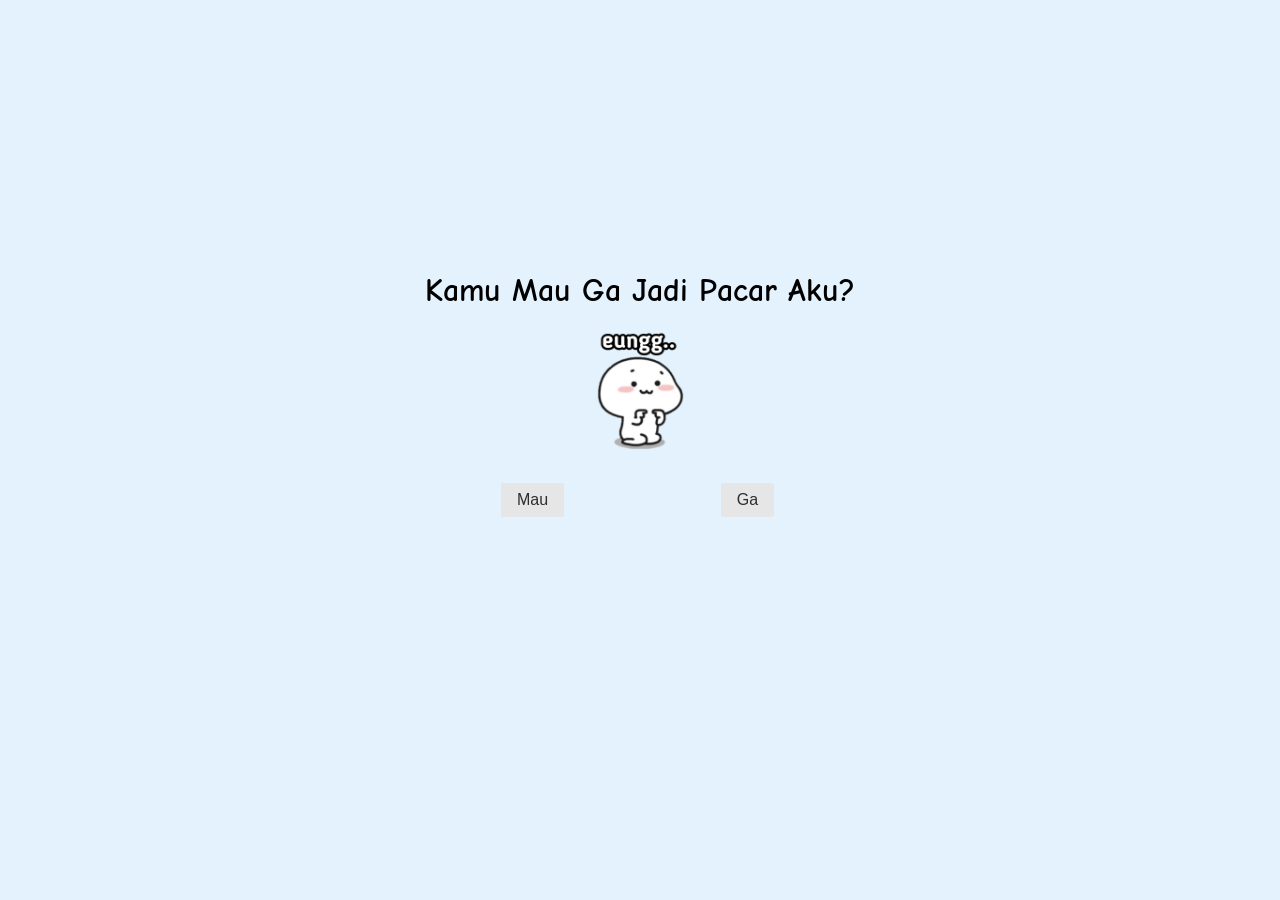
<file: tambahmantan/index.html>
<!DOCTYPE html>
<html lang="en">
<head>
  <meta charset="UTF-8">
  <meta name="viewport" content="width=device-width, initial-scale=1.0">
  <title>Tambah Mantan</title>
  <link rel="stylesheet" href="pure.css">
  <link rel="stylesheet" href="style.css">
</head>
<body>
  <div id="slide-1">
    <div class="center">
      <h1>Kamu Mau Ga Jadi Pacar Aku?</h1>
      <img src="eung.webp" alt="Mau Gk>">
    </div>
    <div class="pure-g">
      <div class="box pure-u-12-24">
        <div>
          <div class="item">
            <button class="pure-button say-yes">Mau</button>
          </div>
        </div>
      </div>
      <div class="box pure-u-12-24">
        <div>
          <div class="item">
            <button class="pure-button say-no">Ga</button>
          </div>
        </div>
      </div>
      <div class="box pure-u-12-24">
        <div>
          <div class="item">
            <button class="pure-button say-no">Ga</button>
          </div>
        </div>
        </div>
      <div class="box pure-u-12-24">
        <div>
          <div class="item">
            <button class="pure-button say-no">Ga</button>
          </div>
        </div>
      </div>
    </div>
  </div>
  <div id="slide-2" style="display: none;">
    <div class="center">
      <h1>Yeaahh, tapi..</h1>
      <h2>Kita Akan Putus dalam <strong id="putusKita"></strong>.</h2>
      <img src="out.webp" id="keluarSana" alt="Keluar Gih>" style="display: none;">
    </div>
  </div>
  <div id="slide-3" style="display: none;">
    <div class="center">
      <h1>Hi Mantanku Yang Ke <strong id="jumlahMantan"></strong></h1>
      <img src="bye.webp" id="byebye" alt="Bye Bye>" style="display: none;">
      <h3>Sehat Terus Ya mantan :)</h3>
    </div>
  </div>

  <script src="app.js"></script>
</body>
</html>
</file>
<file: tambahmantan/style.css>
@import url('https://fonts.googleapis.com/css?family=Comic+Neue&display=swap');

body {
  font-family: 'Comic Neue', cursive;
  min-height: 100vh;
  display: grid;
  justify-items: center;
  align-items: center;
  margin: 0;
  padding: 0;
  background: #e3f2fd;
}

.box div{
  height: 100px;
  display: grid;
  justify-items: center;
  align-items: center;
  cursor: pointer;
}

img {
  width: 120px;
  object-fit: cover;
}

.center {
  display: grid;
  align-self: center;
  justify-items: center;
}
</file>
<file: tambahmantan/pure.css>
/*!
Pure v1.0.1
Copyright 2013 Yahoo!
Licensed under the BSD License.
https://github.com/pure-css/pure/blob/master/LICENSE.md
*/
/*!
normalize.css v^3.0 | MIT License | git.io/normalize
Copyright (c) Nicolas Gallagher and Jonathan Neal
*/
/*! normalize.css v3.0.3 | MIT License | github.com/necolas/normalize.css */html{font-family:sans-serif;-ms-text-size-adjust:100%;-webkit-text-size-adjust:100%}body{margin:0}article,aside,details,figcaption,figure,footer,header,hgroup,main,menu,nav,section,summary{display:block}audio,canvas,progress,video{display:inline-block;vertical-align:baseline}audio:not([controls]){display:none;height:0}[hidden],template{display:none}a{background-color:transparent}a:active,a:hover{outline:0}abbr[title]{border-bottom:1px dotted}b,strong{font-weight:700}dfn{font-style:italic}h1{font-size:2em;margin:.67em 0}mark{background:#ff0;color:#000}small{font-size:80%}sub,sup{font-size:75%;line-height:0;position:relative;vertical-align:baseline}sup{top:-.5em}sub{bottom:-.25em}img{border:0}svg:not(:root){overflow:hidden}figure{margin:1em 40px}hr{-webkit-box-sizing:content-box;box-sizing:content-box;height:0}pre{overflow:auto}code,kbd,pre,samp{font-family:monospace,monospace;font-size:1em}button,input,optgroup,select,textarea{color:inherit;font:inherit;margin:0}button{overflow:visible}button,select{text-transform:none}button,html input[type=button],input[type=reset],input[type=submit]{-webkit-appearance:button;cursor:pointer}button[disabled],html input[disabled]{cursor:default}button::-moz-focus-inner,input::-moz-focus-inner{border:0;padding:0}input{line-height:normal}input[type=checkbox],input[type=radio]{-webkit-box-sizing:border-box;box-sizing:border-box;padding:0}input[type=number]::-webkit-inner-spin-button,input[type=number]::-webkit-outer-spin-button{height:auto}input[type=search]{-webkit-appearance:textfield;-webkit-box-sizing:content-box;box-sizing:content-box}input[type=search]::-webkit-search-cancel-button,input[type=search]::-webkit-search-decoration{-webkit-appearance:none}fieldset{border:1px solid silver;margin:0 2px;padding:.35em .625em .75em}legend{border:0;padding:0}textarea{overflow:auto}optgroup{font-weight:700}table{border-collapse:collapse;border-spacing:0}td,th{padding:0}.hidden,[hidden]{display:none!important}.pure-img{max-width:100%;height:auto;display:block}.pure-g{letter-spacing:-.31em;text-rendering:optimizespeed;font-family:FreeSans,Arimo,"Droid Sans",Helvetica,Arial,sans-serif;display:-webkit-box;display:-webkit-flex;display:-ms-flexbox;display:flex;-webkit-box-orient:horizontal;-webkit-box-direction:normal;-webkit-flex-flow:row wrap;-ms-flex-flow:row wrap;flex-flow:row wrap;-webkit-align-content:flex-start;-ms-flex-line-pack:start;align-content:flex-start}@media all and (-ms-high-contrast:none),(-ms-high-contrast:active){table .pure-g{display:block}}.opera-only :-o-prefocus,.pure-g{word-spacing:-.43em}.pure-u{display:inline-block;zoom:1;letter-spacing:normal;word-spacing:normal;vertical-align:top;text-rendering:auto}.pure-g [class*=pure-u]{font-family:sans-serif}.pure-u-1,.pure-u-1-1,.pure-u-1-12,.pure-u-1-2,.pure-u-1-24,.pure-u-1-3,.pure-u-1-4,.pure-u-1-5,.pure-u-1-6,.pure-u-1-8,.pure-u-10-24,.pure-u-11-12,.pure-u-11-24,.pure-u-12-24,.pure-u-13-24,.pure-u-14-24,.pure-u-15-24,.pure-u-16-24,.pure-u-17-24,.pure-u-18-24,.pure-u-19-24,.pure-u-2-24,.pure-u-2-3,.pure-u-2-5,.pure-u-20-24,.pure-u-21-24,.pure-u-22-24,.pure-u-23-24,.pure-u-24-24,.pure-u-3-24,.pure-u-3-4,.pure-u-3-5,.pure-u-3-8,.pure-u-4-24,.pure-u-4-5,.pure-u-5-12,.pure-u-5-24,.pure-u-5-5,.pure-u-5-6,.pure-u-5-8,.pure-u-6-24,.pure-u-7-12,.pure-u-7-24,.pure-u-7-8,.pure-u-8-24,.pure-u-9-24{display:inline-block;zoom:1;letter-spacing:normal;word-spacing:normal;vertical-align:top;text-rendering:auto}.pure-u-1-24{width:4.1667%}.pure-u-1-12,.pure-u-2-24{width:8.3333%}.pure-u-1-8,.pure-u-3-24{width:12.5%}.pure-u-1-6,.pure-u-4-24{width:16.6667%}.pure-u-1-5{width:20%}.pure-u-5-24{width:20.8333%}.pure-u-1-4,.pure-u-6-24{width:25%}.pure-u-7-24{width:29.1667%}.pure-u-1-3,.pure-u-8-24{width:33.3333%}.pure-u-3-8,.pure-u-9-24{width:37.5%}.pure-u-2-5{width:40%}.pure-u-10-24,.pure-u-5-12{width:41.6667%}.pure-u-11-24{width:45.8333%}.pure-u-1-2,.pure-u-12-24{width:50%}.pure-u-13-24{width:54.1667%}.pure-u-14-24,.pure-u-7-12{width:58.3333%}.pure-u-3-5{width:60%}.pure-u-15-24,.pure-u-5-8{width:62.5%}.pure-u-16-24,.pure-u-2-3{width:66.6667%}.pure-u-17-24{width:70.8333%}.pure-u-18-24,.pure-u-3-4{width:75%}.pure-u-19-24{width:79.1667%}.pure-u-4-5{width:80%}.pure-u-20-24,.pure-u-5-6{width:83.3333%}.pure-u-21-24,.pure-u-7-8{width:87.5%}.pure-u-11-12,.pure-u-22-24{width:91.6667%}.pure-u-23-24{width:95.8333%}.pure-u-1,.pure-u-1-1,.pure-u-24-24,.pure-u-5-5{width:100%}.pure-button{display:inline-block;zoom:1;line-height:normal;white-space:nowrap;vertical-align:middle;text-align:center;cursor:pointer;-webkit-user-drag:none;-webkit-user-select:none;-moz-user-select:none;-ms-user-select:none;user-select:none;-webkit-box-sizing:border-box;box-sizing:border-box}.pure-button::-moz-focus-inner{padding:0;border:0}.pure-button-group{letter-spacing:-.31em;text-rendering:optimizespeed}.opera-only :-o-prefocus,.pure-button-group{word-spacing:-.43em}.pure-button-group .pure-button{letter-spacing:normal;word-spacing:normal;vertical-align:top;text-rendering:auto}.pure-button{font-family:inherit;font-size:100%;padding:.5em 1em;color:#444;color:rgba(0,0,0,.8);border:1px solid #999;border:none transparent;background-color:#e6e6e6;text-decoration:none;border-radius:2px}.pure-button-hover,.pure-button:focus,.pure-button:hover{background-image:-webkit-gradient(linear,left top,left bottom,from(transparent),color-stop(40%,rgba(0,0,0,.05)),to(rgba(0,0,0,.1)));background-image:-webkit-linear-gradient(transparent,rgba(0,0,0,.05) 40%,rgba(0,0,0,.1));background-image:linear-gradient(transparent,rgba(0,0,0,.05) 40%,rgba(0,0,0,.1))}.pure-button:focus{outline:0}.pure-button-active,.pure-button:active{-webkit-box-shadow:0 0 0 1px rgba(0,0,0,.15) inset,0 0 6px rgba(0,0,0,.2) inset;box-shadow:0 0 0 1px rgba(0,0,0,.15) inset,0 0 6px rgba(0,0,0,.2) inset;border-color:#000}.pure-button-disabled,.pure-button-disabled:active,.pure-button-disabled:focus,.pure-button-disabled:hover,.pure-button[disabled]{border:none;background-image:none;opacity:.4;cursor:not-allowed;-webkit-box-shadow:none;box-shadow:none;pointer-events:none}.pure-button-hidden{display:none}.pure-button-primary,.pure-button-selected,a.pure-button-primary,a.pure-button-selected{background-color:#0078e7;color:#fff}.pure-button-group .pure-button{margin:0;border-radius:0;border-right:1px solid #111;border-right:1px solid rgba(0,0,0,.2)}.pure-button-group .pure-button:first-child{border-top-left-radius:2px;border-bottom-left-radius:2px}.pure-button-group .pure-button:last-child{border-top-right-radius:2px;border-bottom-right-radius:2px;border-right:none}.pure-form input[type=color],.pure-form input[type=date],.pure-form input[type=datetime-local],.pure-form input[type=datetime],.pure-form input[type=email],.pure-form input[type=month],.pure-form input[type=number],.pure-form input[type=password],.pure-form input[type=search],.pure-form input[type=tel],.pure-form input[type=text],.pure-form input[type=time],.pure-form input[type=url],.pure-form input[type=week],.pure-form select,.pure-form textarea{padding:.5em .6em;display:inline-block;border:1px solid #ccc;-webkit-box-shadow:inset 0 1px 3px #ddd;box-shadow:inset 0 1px 3px #ddd;border-radius:4px;vertical-align:middle;-webkit-box-sizing:border-box;box-sizing:border-box}.pure-form input:not([type]){padding:.5em .6em;display:inline-block;border:1px solid #ccc;-webkit-box-shadow:inset 0 1px 3px #ddd;box-shadow:inset 0 1px 3px #ddd;border-radius:4px;-webkit-box-sizing:border-box;box-sizing:border-box}.pure-form input[type=color]{padding:.2em .5em}.pure-form input[type=color]:focus,.pure-form input[type=date]:focus,.pure-form input[type=datetime-local]:focus,.pure-form input[type=datetime]:focus,.pure-form input[type=email]:focus,.pure-form input[type=month]:focus,.pure-form input[type=number]:focus,.pure-form input[type=password]:focus,.pure-form input[type=search]:focus,.pure-form input[type=tel]:focus,.pure-form input[type=text]:focus,.pure-form input[type=time]:focus,.pure-form input[type=url]:focus,.pure-form input[type=week]:focus,.pure-form select:focus,.pure-form textarea:focus{outline:0;border-color:#129fea}.pure-form input:not([type]):focus{outline:0;border-color:#129fea}.pure-form input[type=checkbox]:focus,.pure-form input[type=file]:focus,.pure-form input[type=radio]:focus{outline:thin solid #129fea;outline:1px auto #129fea}.pure-form .pure-checkbox,.pure-form .pure-radio{margin:.5em 0;display:block}.pure-form input[type=color][disabled],.pure-form input[type=date][disabled],.pure-form input[type=datetime-local][disabled],.pure-form input[type=datetime][disabled],.pure-form input[type=email][disabled],.pure-form input[type=month][disabled],.pure-form input[type=number][disabled],.pure-form input[type=password][disabled],.pure-form input[type=search][disabled],.pure-form input[type=tel][disabled],.pure-form input[type=text][disabled],.pure-form input[type=time][disabled],.pure-form input[type=url][disabled],.pure-form input[type=week][disabled],.pure-form select[disabled],.pure-form textarea[disabled]{cursor:not-allowed;background-color:#eaeded;color:#cad2d3}.pure-form input:not([type])[disabled]{cursor:not-allowed;background-color:#eaeded;color:#cad2d3}.pure-form input[readonly],.pure-form select[readonly],.pure-form textarea[readonly]{background-color:#eee;color:#777;border-color:#ccc}.pure-form input:focus:invalid,.pure-form select:focus:invalid,.pure-form textarea:focus:invalid{color:#b94a48;border-color:#e9322d}.pure-form input[type=checkbox]:focus:invalid:focus,.pure-form input[type=file]:focus:invalid:focus,.pure-form input[type=radio]:focus:invalid:focus{outline-color:#e9322d}.pure-form select{height:2.25em;border:1px solid #ccc;background-color:#fff}.pure-form select[multiple]{height:auto}.pure-form label{margin:.5em 0 .2em}.pure-form fieldset{margin:0;padding:.35em 0 .75em;border:0}.pure-form legend{display:block;width:100%;padding:.3em 0;margin-bottom:.3em;color:#333;border-bottom:1px solid #e5e5e5}.pure-form-stacked input[type=color],.pure-form-stacked input[type=date],.pure-form-stacked input[type=datetime-local],.pure-form-stacked input[type=datetime],.pure-form-stacked input[type=email],.pure-form-stacked input[type=file],.pure-form-stacked input[type=month],.pure-form-stacked input[type=number],.pure-form-stacked input[type=password],.pure-form-stacked input[type=search],.pure-form-stacked input[type=tel],.pure-form-stacked input[type=text],.pure-form-stacked input[type=time],.pure-form-stacked input[type=url],.pure-form-stacked input[type=week],.pure-form-stacked label,.pure-form-stacked select,.pure-form-stacked textarea{display:block;margin:.25em 0}.pure-form-stacked input:not([type]){display:block;margin:.25em 0}.pure-form-aligned .pure-help-inline,.pure-form-aligned input,.pure-form-aligned select,.pure-form-aligned textarea,.pure-form-message-inline{display:inline-block;vertical-align:middle}.pure-form-aligned textarea{vertical-align:top}.pure-form-aligned .pure-control-group{margin-bottom:.5em}.pure-form-aligned .pure-control-group label{text-align:right;display:inline-block;vertical-align:middle;width:10em;margin:0 1em 0 0}.pure-form-aligned .pure-controls{margin:1.5em 0 0 11em}.pure-form .pure-input-rounded,.pure-form input.pure-input-rounded{border-radius:2em;padding:.5em 1em}.pure-form .pure-group fieldset{margin-bottom:10px}.pure-form .pure-group input,.pure-form .pure-group textarea{display:block;padding:10px;margin:0 0 -1px;border-radius:0;position:relative;top:-1px}.pure-form .pure-group input:focus,.pure-form .pure-group textarea:focus{z-index:3}.pure-form .pure-group input:first-child,.pure-form .pure-group textarea:first-child{top:1px;border-radius:4px 4px 0 0;margin:0}.pure-form .pure-group input:first-child:last-child,.pure-form .pure-group textarea:first-child:last-child{top:1px;border-radius:4px;margin:0}.pure-form .pure-group input:last-child,.pure-form .pure-group textarea:last-child{top:-2px;border-radius:0 0 4px 4px;margin:0}.pure-form .pure-group button{margin:.35em 0}.pure-form .pure-input-1{width:100%}.pure-form .pure-input-3-4{width:75%}.pure-form .pure-input-2-3{width:66%}.pure-form .pure-input-1-2{width:50%}.pure-form .pure-input-1-3{width:33%}.pure-form .pure-input-1-4{width:25%}.pure-form .pure-help-inline,.pure-form-message-inline{display:inline-block;padding-left:.3em;color:#666;vertical-align:middle;font-size:.875em}.pure-form-message{display:block;color:#666;font-size:.875em}@media only screen and (max-width :480px){.pure-form button[type=submit]{margin:.7em 0 0}.pure-form input:not([type]),.pure-form input[type=color],.pure-form input[type=date],.pure-form input[type=datetime-local],.pure-form input[type=datetime],.pure-form input[type=email],.pure-form input[type=month],.pure-form input[type=number],.pure-form input[type=password],.pure-form input[type=search],.pure-form input[type=tel],.pure-form input[type=text],.pure-form input[type=time],.pure-form input[type=url],.pure-form input[type=week],.pure-form label{margin-bottom:.3em;display:block}.pure-group input:not([type]),.pure-group input[type=color],.pure-group input[type=date],.pure-group input[type=datetime-local],.pure-group input[type=datetime],.pure-group input[type=email],.pure-group input[type=month],.pure-group input[type=number],.pure-group input[type=password],.pure-group input[type=search],.pure-group input[type=tel],.pure-group input[type=text],.pure-group input[type=time],.pure-group input[type=url],.pure-group input[type=week]{margin-bottom:0}.pure-form-aligned .pure-control-group label{margin-bottom:.3em;text-align:left;display:block;width:100%}.pure-form-aligned .pure-controls{margin:1.5em 0 0 0}.pure-form .pure-help-inline,.pure-form-message,.pure-form-message-inline{display:block;font-size:.75em;padding:.2em 0 .8em}}.pure-menu{-webkit-box-sizing:border-box;box-sizing:border-box}.pure-menu-fixed{position:fixed;left:0;top:0;z-index:3}.pure-menu-item,.pure-menu-list{position:relative}.pure-menu-list{list-style:none;margin:0;padding:0}.pure-menu-item{padding:0;margin:0;height:100%}.pure-menu-heading,.pure-menu-link{display:block;text-decoration:none;white-space:nowrap}.pure-menu-horizontal{width:100%;white-space:nowrap}.pure-menu-horizontal .pure-menu-list{display:inline-block}.pure-menu-horizontal .pure-menu-heading,.pure-menu-horizontal .pure-menu-item,.pure-menu-horizontal .pure-menu-separator{display:inline-block;zoom:1;vertical-align:middle}.pure-menu-item .pure-menu-item{display:block}.pure-menu-children{display:none;position:absolute;left:100%;top:0;margin:0;padding:0;z-index:3}.pure-menu-horizontal .pure-menu-children{left:0;top:auto;width:inherit}.pure-menu-active>.pure-menu-children,.pure-menu-allow-hover:hover>.pure-menu-children{display:block;position:absolute}.pure-menu-has-children>.pure-menu-link:after{padding-left:.5em;content:"\25B8";font-size:small}.pure-menu-horizontal .pure-menu-has-children>.pure-menu-link:after{content:"\25BE"}.pure-menu-scrollable{overflow-y:scroll;overflow-x:hidden}.pure-menu-scrollable .pure-menu-list{display:block}.pure-menu-horizontal.pure-menu-scrollable .pure-menu-list{display:inline-block}.pure-menu-horizontal.pure-menu-scrollable{white-space:nowrap;overflow-y:hidden;overflow-x:auto;-webkit-overflow-scrolling:touch;padding:.5em 0}.pure-menu-horizontal .pure-menu-children .pure-menu-separator,.pure-menu-separator{background-color:#ccc;height:1px;margin:.3em 0}.pure-menu-horizontal .pure-menu-separator{width:1px;height:1.3em;margin:0 .3em}.pure-menu-horizontal .pure-menu-children .pure-menu-separator{display:block;width:auto}.pure-menu-heading{text-transform:uppercase;color:#565d64}.pure-menu-link{color:#777}.pure-menu-children{background-color:#fff}.pure-menu-disabled,.pure-menu-heading,.pure-menu-link{padding:.5em 1em}.pure-menu-disabled{opacity:.5}.pure-menu-disabled .pure-menu-link:hover{background-color:transparent}.pure-menu-active>.pure-menu-link,.pure-menu-link:focus,.pure-menu-link:hover{background-color:#eee}.pure-menu-selected>.pure-menu-link,.pure-menu-selected>.pure-menu-link:visited{color:#000}.pure-table{border-collapse:collapse;border-spacing:0;empty-cells:show;border:1px solid #cbcbcb}.pure-table caption{color:#000;font:italic 85%/1 arial,sans-serif;padding:1em 0;text-align:center}.pure-table td,.pure-table th{border-left:1px solid #cbcbcb;border-width:0 0 0 1px;font-size:inherit;margin:0;overflow:visible;padding:.5em 1em}.pure-table thead{background-color:#e0e0e0;color:#000;text-align:left;vertical-align:bottom}.pure-table td{background-color:transparent}.pure-table-odd td{background-color:#f2f2f2}.pure-table-striped tr:nth-child(2n-1) td{background-color:#f2f2f2}.pure-table-bordered td{border-bottom:1px solid #cbcbcb}.pure-table-bordered tbody>tr:last-child>td{border-bottom-width:0}.pure-table-horizontal td,.pure-table-horizontal th{border-width:0 0 1px 0;border-bottom:1px solid #cbcbcb}.pure-table-horizontal tbody>tr:last-child>td{border-bottom-width:0}
</file>
